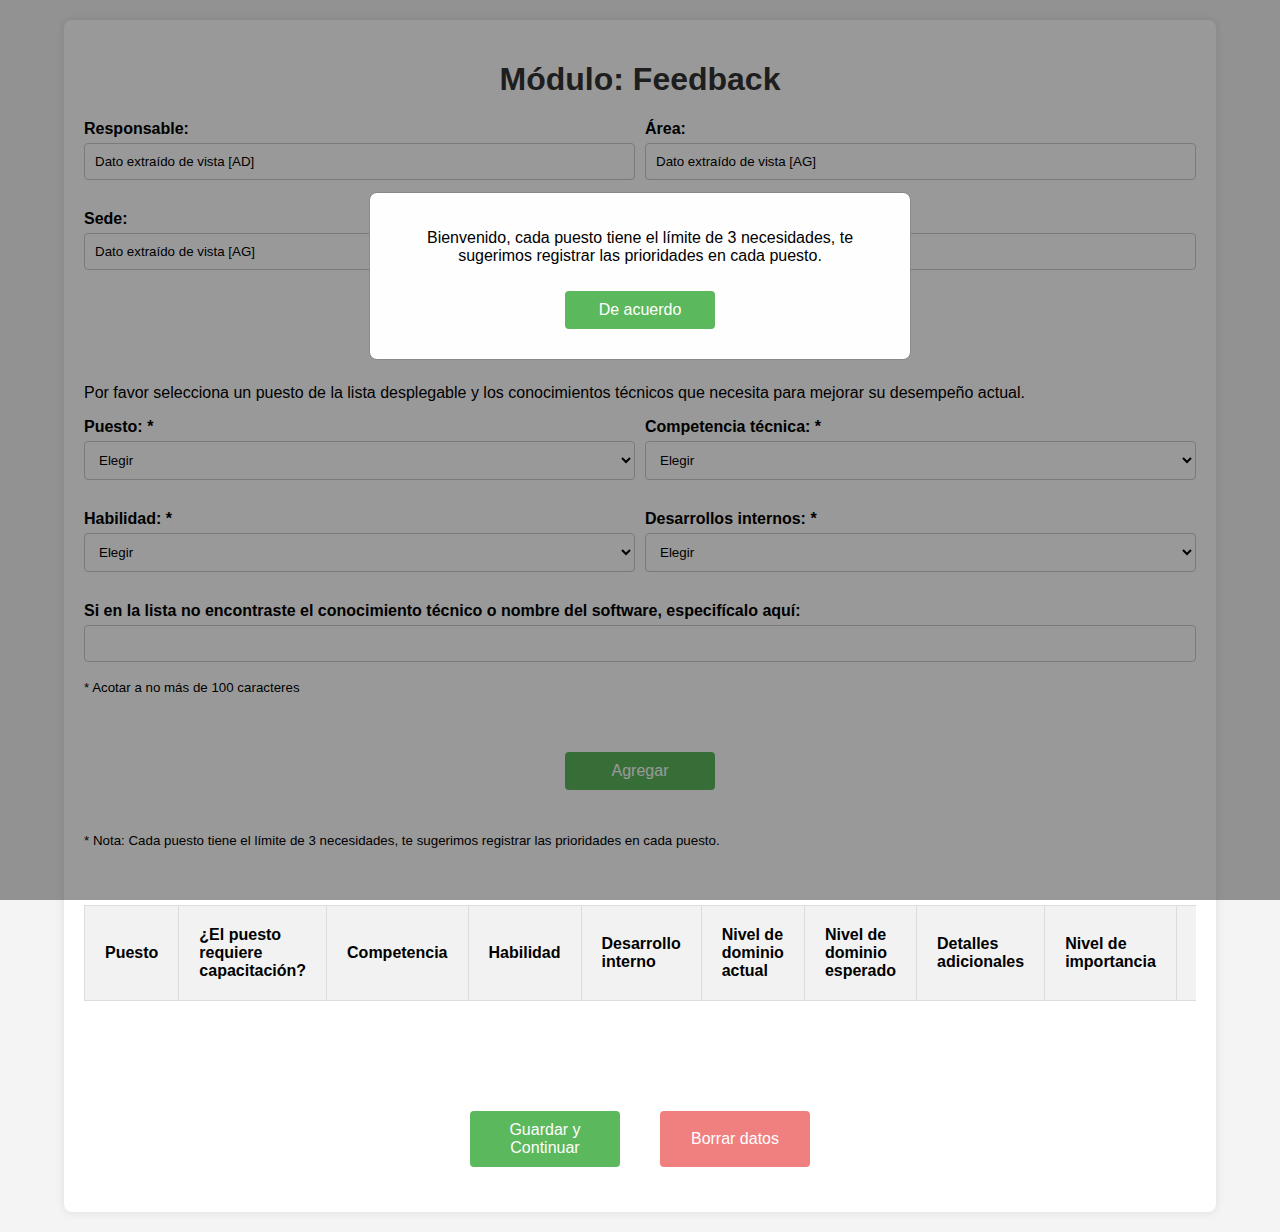
<file: index.html>
<!DOCTYPE html>
<html lang="es">
<head>
    <meta charset="UTF-8">
    <meta name="viewport" content="width=device-width, initial-scale=1.0">
    <title>Evaluación Especialista Maquetador</title>
    <link rel="stylesheet" href="styles.css">
</head>
<body>
    <div id="welcome-modal" class="modal">
        <div class="modal-content">
            <p>Bienvenido, cada puesto tiene el límite de 3 necesidades, te sugerimos registrar las prioridades en cada puesto.</p>
            <button id="welcome-modal-close">De acuerdo</button>
        </div>
    </div>

    <div id="limit-reached-modal" class="modal">
        <div class="modal-content">
            <p>El puesto ya registró 3 necesidades, si desea cambiar o eliminar contacte a soporte, gracias.</p>
            <button id="limit-reached-modal-close">De acuerdo</button>
        </div>
    </div>

    <div class="container">
        <h1>Módulo: Feedback</h1>
        <form id="evaluation-form">
            <div class="form-row">
                <div class="form-group">
                    <label for="responsable">Responsable:</label>
                    <input type="text" id="responsable" name="responsable" disabled value="Dato extraído de vista [AD]">
                </div>
                <div class="form-group">
                    <label for="area">Área:</label>
                    <input type="text" id="area" name="area" disabled value="Dato extraído de vista [AG]">
                </div>
            </div>
            <div class="form-row">
                <div class="form-group">
                    <label for="sede">Sede:</label>
                    <input type="text" id="sede" name="sede" disabled value="Dato extraído de vista [AG]">
                </div>
                <div class="form-group">
                    <label for="compania">Compañía:</label>
                    <input type="text" id="compania" name="compania" disabled value="Dato extraído de vista [E]">
                </div>
            </div>
            <h2>A. Área de evaluación: Conocimientos técnicos</h2>
            <p>Por favor selecciona un puesto de la lista desplegable y los conocimientos técnicos que necesita para mejorar su desempeño actual.</p>
            <div class="form-row">
                <div class="form-group">
                    <label for="puesto">Puesto: <span>*</span></label>
                    <select id="puesto" name="puesto" required>
                        <option value="">Elegir</option>
                        <option value="analista_compras">Analista Compras</option>
                        <option value="ingeniero_software">Ingeniero de Software</option>
                        <option value="gerente_proyecto">Gerente de Proyecto</option>
                        <option value="administrador_sistemas">Administrador de Sistemas</option>
                        <option value="desarrollador_web">Desarrollador Web</option>
                        <option value="especialista_marketing">Especialista en Marketing</option>
                        <option value="analista_datos">Analista de Datos</option>
                        <option value="arquitecto_sistemas">Arquitecto de Sistemas</option>
                        <option value="consultor_it">Consultor IT</option>
                        <option value="diseñador_grafico">Diseñador Gráfico</option>
                    </select>
                </div>
                <div class="form-group">
                    <label for="competencia">Competencia técnica: <span>*</span></label>
                    <select id="competencia" name="competencia" required>
                        <option value="">Elegir</option>
                        <option value="javascript">JavaScript</option>
                        <option value="python">Python</option>
                        <option value="java">Java</option>
                        <option value="csharp">C#</option>
                        <option value="html_css">HTML/CSS</option>
                        <option value="sql">SQL</option>
                        <option value="nodejs">Node.js</option>
                        <option value="angular">Angular</option>
                        <option value="react">React</option>
                        <option value="docker">Docker</option>
                    </select>
                </div>
            </div>
            <div class="form-row">
                <div class="form-group">
                    <label for="habilidad">Habilidad: <span>*</span></label>
                    <select id="habilidad" name="habilidad" required>
                        <option value="">Elegir</option>
                        <option value="programacion">Programación</option>
                        <option value="gestion_proyectos">Gestión de Proyectos</option>
                        <option value="analisis_datos">Análisis de Datos</option>
                        <option value="diseño_grafico">Diseño Gráfico</option>
                        <option value="marketing_digital">Marketing Digital</option>
                        <option value="redes">Redes</option>
                        <option value="seguridad_informatica">Seguridad Informática</option>
                        <option value="ux_ui">UX/UI</option>
                        <option value="testing">Testing</option>
                        <option value="escritura_tecnica">Escritura Técnica</option>
                    </select>
                </div>
                <div class="form-group">
                    <label for="desarrollos">Desarrollos internos: <span>*</span></label>
                    <select id="desarrollos" name="desarrollos" required>
                        <option value="">Elegir</option>
                        <option value="intranet">Intranet</option>
                        <option value="crm">CRM</option>
                        <option value="erp">ERP</option>
                        <option value="app_movil">Aplicación Móvil</option>
                        <option value="sitio_web">Sitio Web</option>
                        <option value="ecommerce">E-commerce</option>
                        <option value="sistemas_gestion">Sistemas de Gestión</option>
                        <option value="bi">Business Intelligence</option>
                        <option value="ml">Machine Learning</option>
                        <option value="iot">Internet of Things</option>
                    </select>
                </div>
            </div>
            <div class="form-row">
                <div class="form-group">
                    <label for="adicional">Si en la lista no encontraste el conocimiento técnico o nombre del software, especifícalo aquí:</label>
                    <input type="text" id="adicional" name="adicional" maxlength="100">
                    <p><small>* Acotar a no más de 100 caracteres</small></p>
                </div>
            </div>
            <div class="form-row buttons-center">
                <button type="button" id="agregar">Agregar</button>
            </div>
            <p><small>* Nota: Cada puesto tiene el límite de 3 necesidades, te sugerimos registrar las prioridades en cada puesto.</small></p>
        </form>
        <div id="message"></div>
        <div class="table-container">
            <table id="registro-tabla">
                <thead>
                    <tr>
                        <th>Puesto</th>
                        <th>¿El puesto requiere capacitación?</th>
                        <th>Competencia</th>
                        <th>Habilidad</th>
                        <th>Desarrollo interno</th>
                        <th>Nivel de dominio actual</th>
                        <th>Nivel de dominio esperado</th>
                        <th>Detalles adicionales</th>
                        <th>Nivel de importancia</th>
                        <th>Nivel de urgencia</th>
                    </tr>
                </thead>
                <tbody>
                    <!-- Los registros se agregarán aquí -->
                </tbody>
            </table>
        </div>
        <div class="form-row buttons-center">
            <button type="button" id="guardar-continuar">Guardar y Continuar</button>
            <button type="button" id="borrar-datos" class="limpiar">Borrar datos</button>
        </div>
    </div>

    <!-- Modal -->
    <div id="modal" class="modal">
        <div class="modal-content">
            <p>Cada puesto tiene el límite de 3 necesidades.</p>
            <button id="modal-close">Lo entiendo</button>
        </div>
    </div>

    <!-- Modal de error -->
    <div id="error-modal" class="modal">
        <div class="modal-content">
            <p>Por favor, complete todos los campos obligatorios.</p>
            <button id="error-modal-close">Continuar</button>
        </div>
    </div>

    <!-- Modal de éxito -->
    <div id="success-modal" class="modal">
        <div class="modal-content">
            <p>Los datos se guardaron exitosamente. ¿Deseas continuar o deseas seguir agregando más datos?</p>
            <div class="buttons-center">
                <button id="continue-button">Continuar</button>
                <button id="add-more-button">Agregar más</button>
            </div>
        </div>
    </div>

    <!-- Modal de felicitaciones -->
    <div id="felicitaciones-modal" class="modal">
        <div class="modal-content">
            <p>Felicitaciones, has concluido con los registros. ¿Te gustaría agregar más datos?</p>
            <div class="buttons-center">
                <button id="pantalla1-button">Ir a pantalla 1</button>
                <button id="pantalla2-button">Ir a pantalla 2</button>
            </div>
        </div>
    </div>

    <script src="script.js"></script>
</body>
</html>
</file>
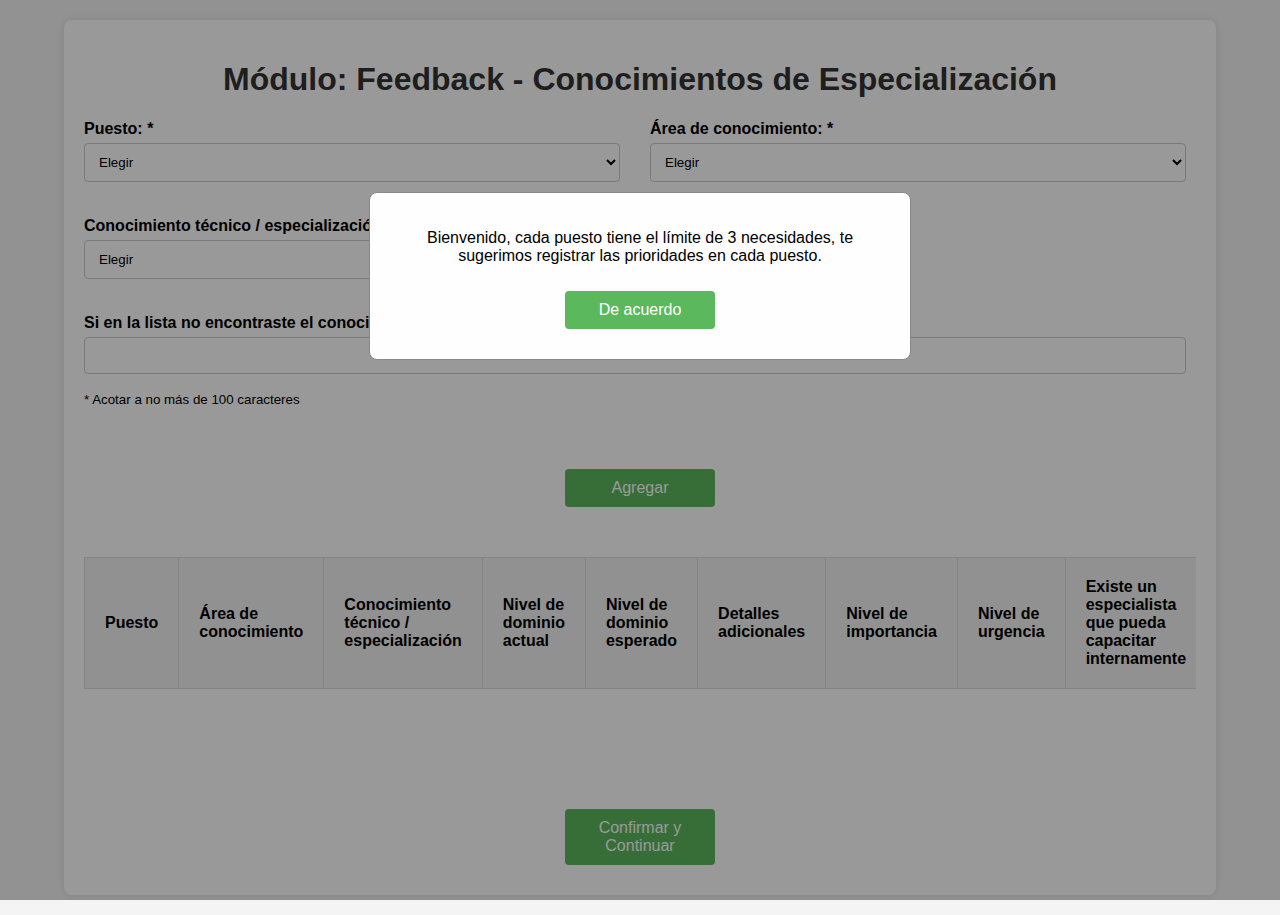
<file: especializacion.html>
<!DOCTYPE html>
<html lang="es">
<head>
    <meta charset="UTF-8">
    <meta name="viewport" content="width=device-width, initial-scale=1.0">
    <title>Evaluación Especialista Maquetador - Conocimientos de Especialización</title>
    <link rel="stylesheet" href="styles.css">
</head>
<body>
    <div id="welcome-modal" class="modal">
        <div class="modal-content">
            <p>Bienvenido, cada puesto tiene el límite de 3 necesidades, te sugerimos registrar las prioridades en cada puesto.</p>
            <button id="welcome-modal-close">De acuerdo</button>
        </div>
    </div>

    <div id="limit-reached-modal" class="modal">
        <div class="modal-content">
            <p>El puesto ya registró 3 necesidades, si desea cambiar o eliminar contacte a soporte, gracias.</p>
            <button id="limit-reached-modal-close">De acuerdo</button>
        </div>
    </div>

    <div class="container">
        <h1>Módulo: Feedback - Conocimientos de Especialización</h1>
        <form id="specialization-form">
            <div class="grid-container">
                <div class="form-group grid-item">
                    <label for="puesto">Puesto: <span>*</span></label>
                    <select id="puesto" name="puesto" required>
                        <option value="">Elegir</option>
                        <option value="analista_compras">Analista Compras</option>
                        <option value="ingeniero_software">Ingeniero de Software</option>
                        <option value="gerente_proyecto">Gerente de Proyecto</option>
                        <option value="administrador_sistemas">Administrador de Sistemas</option>
                        <option value="desarrollador_web">Desarrollador Web</option>
                        <option value="especialista_marketing">Especialista en Marketing</option>
                        <option value="analista_datos">Analista de Datos</option>
                        <option value="arquitecto_sistemas">Arquitecto de Sistemas</option>
                        <option value="consultor_it">Consultor IT</option>
                        <option value="diseñador_grafico">Diseñador Gráfico</option>
                    </select>
                </div>
                <div class="form-group grid-item">
                    <label for="area-conocimiento">Área de conocimiento: <span>*</span></label>
                    <select id="area-conocimiento" name="area-conocimiento" required>
                        <option value="">Elegir</option>
                        <option value="legislacion">Legislación</option>
                        <option value="normativa">Normativa</option>
                        <option value="finanzas">Finanzas</option>
                        <option value="administracion">Administración</option>
                        <option value="recursos_humanos">Recursos Humanos</option>
                        <option value="tecnologia">Tecnología</option>
                        <option value="marketing">Marketing</option>
                        <option value="ventas">Ventas</option>
                        <option value="logistica">Logística</option>
                        <option value="produccion">Producción</option>
                    </select>
                </div>
                <div class="form-group grid-item">
                    <label for="habilidad">Conocimiento técnico / especialización: <span>*</span></label>
                    <select id="habilidad" name="habilidad" required>
                        <option value="">Elegir</option>
                        <option value="programacion">Programación</option>
                        <option value="gestion_proyectos">Gestión de Proyectos</option>
                        <option value="analisis_datos">Análisis de Datos</option>
                        <option value="diseño_grafico">Diseño Gráfico</option>
                        <option value="marketing_digital">Marketing Digital</option>
                        <option value="redes">Redes</option>
                        <option value="seguridad_informatica">Seguridad Informática</option>
                        <option value="ux_ui">UX/UI</option>
                        <option value="testing">Testing</option>
                        <option value="escritura_tecnica">Escritura Técnica</option>
                    </select>
                </div>
                <div class="form-group grid-item"></div>
                <div class="form-group grid-item grid-item-span">
                    <label for="campo-escritura">Si en la lista no encontraste el conocimiento técnico o nombre del software, especifica para agregar:</label>
                    <input type="text" id="campo-escritura" name="campo-escritura" maxlength="100">
                    <p><small>* Acotar a no más de 100 caracteres</small></p>
                </div>
                <div class="grid-item button-container">
                    <button type="button" id="agregar-specialization">Agregar</button>
                </div>
            </div>
        </form>
        <div class="table-container">
            <table id="especializacion-tabla">
                <thead>
                    <tr>
                        <th>Puesto</th>
                        <th>Área de conocimiento</th>
                        <th>Conocimiento técnico / especialización</th>
                        <th>Nivel de dominio actual</th>
                        <th>Nivel de dominio esperado</th>
                        <th>Detalles adicionales</th>
                        <th>Nivel de importancia</th>
                        <th>Nivel de urgencia</th>
                        <th>Existe un especialista que pueda capacitar internamente</th>
                        <th>Nombre del especialista</th>
                    </tr>
                </thead>
                <tbody>
                    <!-- Los registros se agregarán aquí -->
                </tbody>
            </table>
        </div>
        <div class="button-container">
            <button type="button" id="confirmar-specialization" class="navigation-button">Confirmar y Continuar</button>
        </div>
    </div>

    <!-- Modal de error -->
    <div id="error-modal" class="modal">
        <div class="modal-content">
            <p>Por favor, complete todos los campos obligatorios.</p>
            <button id="error-modal-close">Continuar</button>
        </div>
    </div>

    <!-- Modal de límite alcanzado -->
    <div id="limit-reached-modal" class="modal">
        <div class="modal-content">
            <p>El puesto ya registró 3 necesidades, si desea cambiar o eliminar contacte a soporte, gracias.</p>
            <button id="limit-reached-modal-close">De acuerdo</button>
        </div>
    </div>

    <!-- Modal de éxito -->
    <div id="success-modal" class="modal">
        <div class="modal-content">
            <p>Los datos se guardaron exitosamente. ¿Deseas continuar o deseas seguir agregando más datos?</p>
            <div class="buttons-center">
                <button id="continue-button">Continuar</button>
                <button id="add-more-button">Agregar más</button>
            </div>
        </div>
    </div>

    <!-- Modal de felicitaciones -->
    <div id="felicitaciones-modal" class="modal">
        <div class="modal-content">
            <p>Felicitaciones, has concluido con los registros. ¿Te gustaría agregar más datos?</p>
            <div class="buttons-center">
                <button id="pantalla1-button">Ir a pantalla 1</button>
                <button id="pantalla2-button">Ir a pantalla 2</button>
            </div>
        </div>
    </div>

    <script src="script.js"></script>
</body>
</html>
</file>
<file: styles.css>
/* Estilos generales para ambas pantallas */
body {
    font-family: Arial, sans-serif;
    background-color: #f4f4f4;
    margin: 0;
    padding: 0;
    overflow-x: hidden; /* Evitar desbordamiento horizontal */
}

.container {
    width: 90%;
    max-width: 1200px;
    margin: 20px auto;
    background-color: #fff;
    padding: 20px;
    border-radius: 8px;
    box-shadow: 0 0 10px rgba(0, 0, 0, 0.1);
    box-sizing: border-box;
}

h1, h2 {
    text-align: center;
    color: #333;
}

form {
    display: flex;
    flex-direction: column;
    margin-bottom: 20px;
}

.form-row {
    display: flex;
    justify-content: space-between;
    flex-wrap: wrap;
    margin-bottom: 15px;
}

.form-group {
    flex: 1 1 45%;
    display: flex;
    flex-direction: column;
    margin-right: 10px;
    margin-bottom: 15px; /* Agregar margen inferior */
    box-sizing: border-box;
}

.form-group:last-child {
    margin-right: 0;
}

.form-group label {
    margin-bottom: 5px;
    font-weight: bold;
}

.form-group input,
.form-group select,
.form-group textarea {
    padding: 10px;
    border: 1px solid #ccc;
    border-radius: 4px;
    width: 100%;
    box-sizing: border-box;
    background-color: white; /* Fondo blanco */
    color: black; /* Texto negro */
}

button {
    padding: 10px;
    background-color: #5cb85c;
    color: #fff;
    border: none;
    border-radius: 4px;
    cursor: pointer;
    width: 150px; /* Tamaño considerable */
    margin: 10px;
    font-size: 16px; /* Aumentar tamaño de la fuente */
}

button:hover {
    background-color: #4cae4c;
}

button.limpiar {
    background-color: #f08080;
}

button.limpiar:hover {
    background-color: #e57373;
}

.navigation-button {
    margin-top: 20px;
    padding: 10px 20px;
    background-color: #5cb85c;
    color: white;
    border: none;
    border-radius: 4px;
    cursor: pointer;
    width: 150px; /* Tamaño considerable */
    font-size: 16px; /* Aumentar tamaño de la fuente */
}

.navigation-button:hover {
    background-color: #4cae4c;
}

.table-container {
    overflow-x: auto; /* Permitir desplazamiento horizontal si es necesario */
    margin-top: 20px; /* Agregar margen superior a la tabla */
    margin-bottom: 100px; /* Agregar margen inferior considerable */
}

table {
    width: 100%;
    border-collapse: collapse;
    margin-top: 20px;
    box-sizing: border-box;
}

table, th, td {
    border: 1px solid #ddd;
    padding: 20px; /* Incrementar el padding */
    box-sizing: border-box;
}

th {
    background-color: #f2f2f2;
    text-align: left;
}

td {
    text-align: left;
    word-wrap: break-word; /* Permitir que las palabras se dividan para evitar desbordamiento */
}

td.detalles-adicionales {
    width: 200px; /* Ajustar según sea necesario */
    max-width: 200px; /* Ajustar según sea necesario */
}

.detalles-adicionales.short-text {
    font-size: 16px; /* Tamaño de fuente normal */
}

.detalles-adicionales.medium-text {
    font-size: 14px; /* Tamaño de fuente reducido */
}

.detalles-adicionales.long-text {
    font-size: 12px; /* Tamaño de fuente más reducido */
}

select.table-select {
    background-color: #5cb85c;
    color: white;
    border: 1px solid #4cae4c;
    border-radius: 4px;
    padding: 10px;
}

select.table-select option {
    background-color: white;
    color: black;
}

.buttons-center {
    display: flex;
    justify-content: center;
}

.buttons-center button {
    margin: 10px 20px; /* Espaciado horizontal entre botones */
}

.button-container {
    display: flex;
    justify-content: center;
    align-items: center;
    grid-column: span 2;
}

/* Estilos para el modal */
.modal {
    display: none; /* Ocultar por defecto */
    position: fixed; 
    z-index: 1; 
    left: 0;
    top: 0;
    width: 100%; 
    height: 100%; 
    overflow: auto; 
    background-color: rgba(0,0,0,0.4); 
}

.modal-content {
    background-color: #fefefe;
    margin: 15% auto; 
    padding: 20px;
    border: 1px solid #888;
    width: 80%; 
    max-width: 500px;
    text-align: center;
    border-radius: 8px;
}

.close {
    color: #aaa;
    float: right;
    font-size: 28px;
    font-weight: bold;
}

.close:hover,
.close:focus {
    color: black;
    text-decoration: none;
    cursor: pointer;
}

@media (max-width: 768px) {
    .form-row {
        flex-direction: column;
    }

    .form-group {
        flex: 1 1 100%;
        margin-right: 0;
    }

    .form-group {
        margin-bottom: 20px; /* Aumentar margen inferior en pantallas pequeñas */
    }

    button {
        width: 100%;
    }

    .buttons-center {
        flex-direction: column;
    }

    .buttons-center button {
        width: 100%;
        margin-bottom: 10px;
    }

    table, th, td {
        white-space: normal; /* Permitir que el texto se envuelva */
    }
}

/* Estilos para los campos con errores */
.error {
    border-color: red;
}

.select-error {
    border-color: red !important;
    background-color: #fdd; /* Fondo rojo claro para indicar error */
}

/* Estilos específicos para especialización */
.grid-container {
    display: grid;
    grid-template-columns: repeat(2, 1fr);
    grid-template-rows: repeat(3, auto);
    gap: 20px;
}

.grid-item {
    display: flex;
    flex-direction: column;
}

.grid-item-span {
    grid-column: span 2;
}

.button-container {
    display: flex;
    justify-content: center;
    align-items: center;
    grid-column: span 2;
}
</file>
